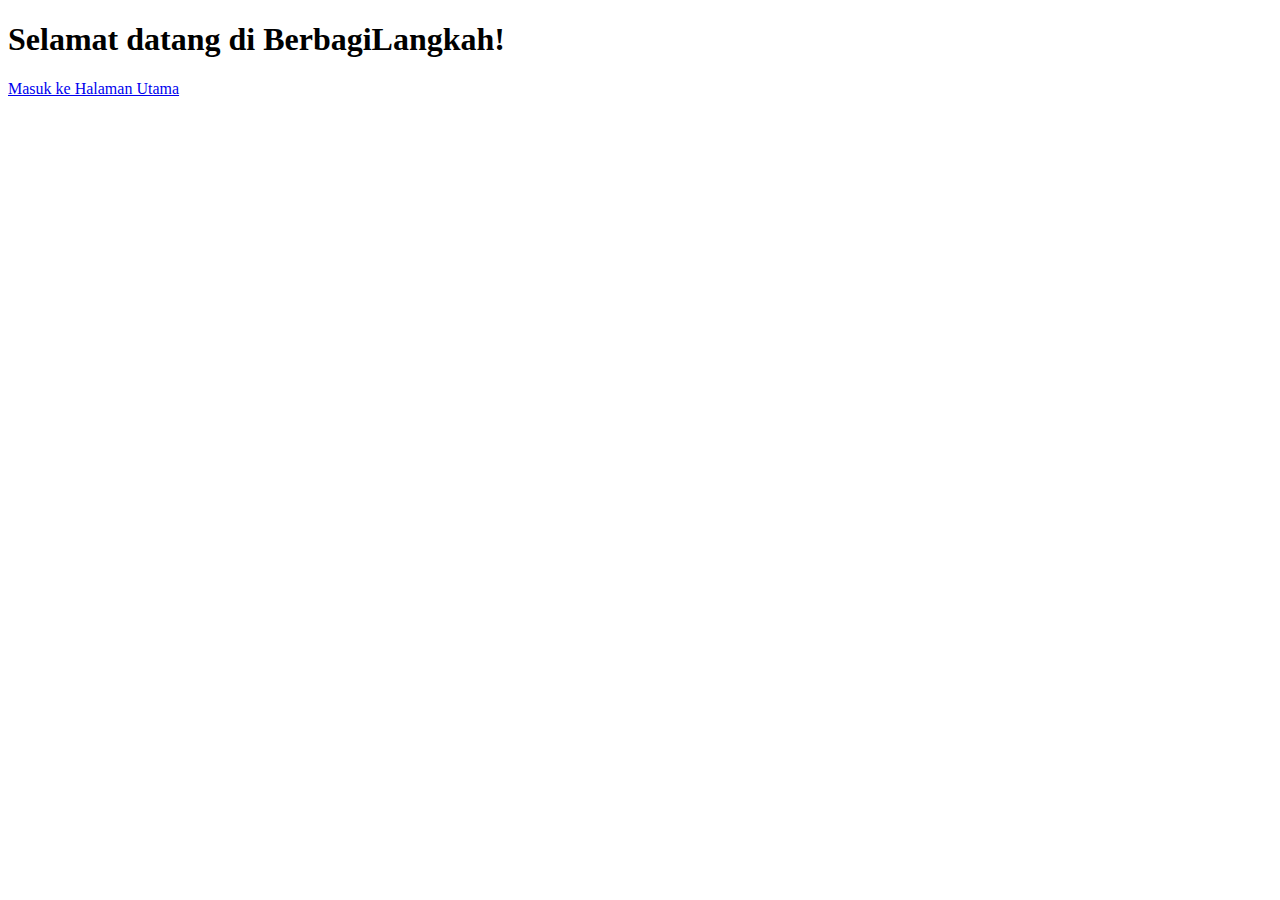
<file: index.html>
<!DOCTYPE html>
<html lang="id">
<head>
  <meta charset="UTF-8" />
  <meta name="viewport" content="width=device-width, initial-scale=1.0" />
  <title>BerbagiLangkah</title>
</head>
<body>
  <h1>Selamat datang di BerbagiLangkah!</h1>
  <p><a href="home.html">Masuk ke Halaman Utama</a></p>
</body>
</html>
</html>
</file>
